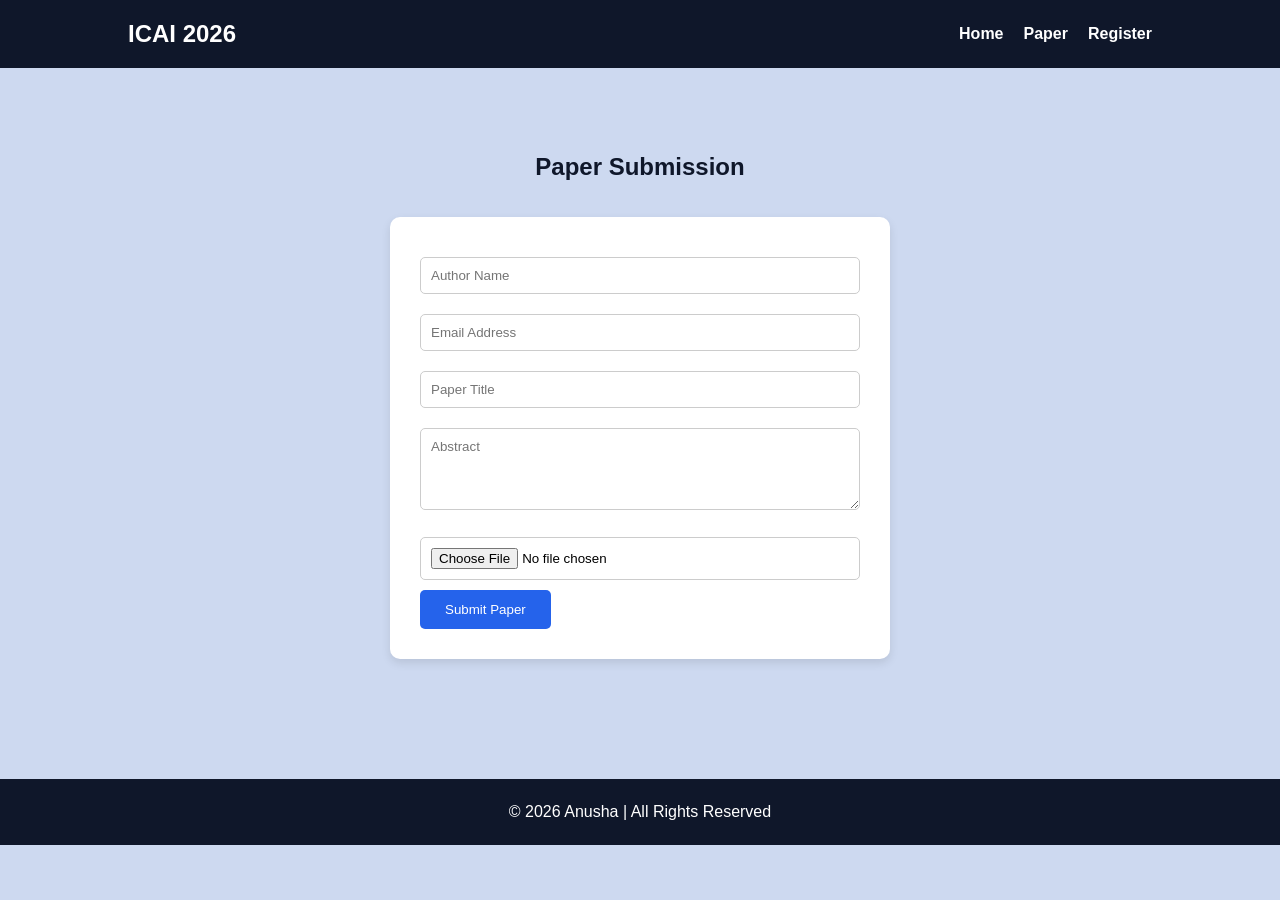
<file: paper.html>
<!DOCTYPE html>
<html lang="en">
<head>
<meta charset="UTF-8">
<meta name="viewport" content="width=device-width, initial-scale=1.0">
<title>Paper Submission</title>

<style>

/* SAME CSS FROM INDEX */

*{
margin:0;
padding:0;
box-sizing:border-box;
font-family:Arial, sans-serif;
}

body{
line-height:1.6;
background-color:#cdd9f0;
}

nav{
background:#0f172a;
color:white;
display:flex;
justify-content:space-between;
align-items:center;
padding:15px 10%;
}

nav ul{
display:flex;
list-style:none;
}

nav ul li{
margin-left:20px;
}

nav a{
color:white;
text-decoration:none;
font-weight:bold;
}

section{
padding:80px 10%;
}

section h2{
text-align:center;
margin-bottom:30px;
color:#0f172a;
}

form{
max-width:500px;
margin:auto;
background:white;
padding:30px;
border-radius:10px;
box-shadow:0 4px 10px rgba(0,0,0,0.1);
}

form input, form textarea{
width:100%;
padding:10px;
margin:10px 0;
border:1px solid #ccc;
border-radius:5px;
}

button{
background:#2563eb;
color:white;
padding:12px 25px;
border:none;
cursor:pointer;
border-radius:5px;
}

button:hover{
background:#1d4ed8;
}

footer{
background:#0f172a;
color:white;
text-align:center;
padding:20px;
margin-top:40px;
}

</style>
</head>

<body>

<nav>
<h2>ICAI 2026</h2>
<ul>
<li><a href="index.html">Home</a></li>
<li><a href="paper.html">Paper</a></li>
<li><a href="register.html">Register</a></li>
</ul>
</nav>

<section>

<h2>Paper Submission</h2>

<form onsubmit="return submitPaper()">

<input type="text" placeholder="Author Name" required>
<input type="email" placeholder="Email Address" required>
<input type="text" placeholder="Paper Title" required>
<textarea rows="4" placeholder="Abstract"></textarea>
<input type="file">

<button type="submit">Submit Paper</button>

</form>

</section>

<footer>
<p>© 2026 Anusha | All Rights Reserved</p>
</footer>

<script>

function submitPaper(){
alert("Paper Submitted Successfully!");
return false;
}

</script>

</body>
</html>
</file>
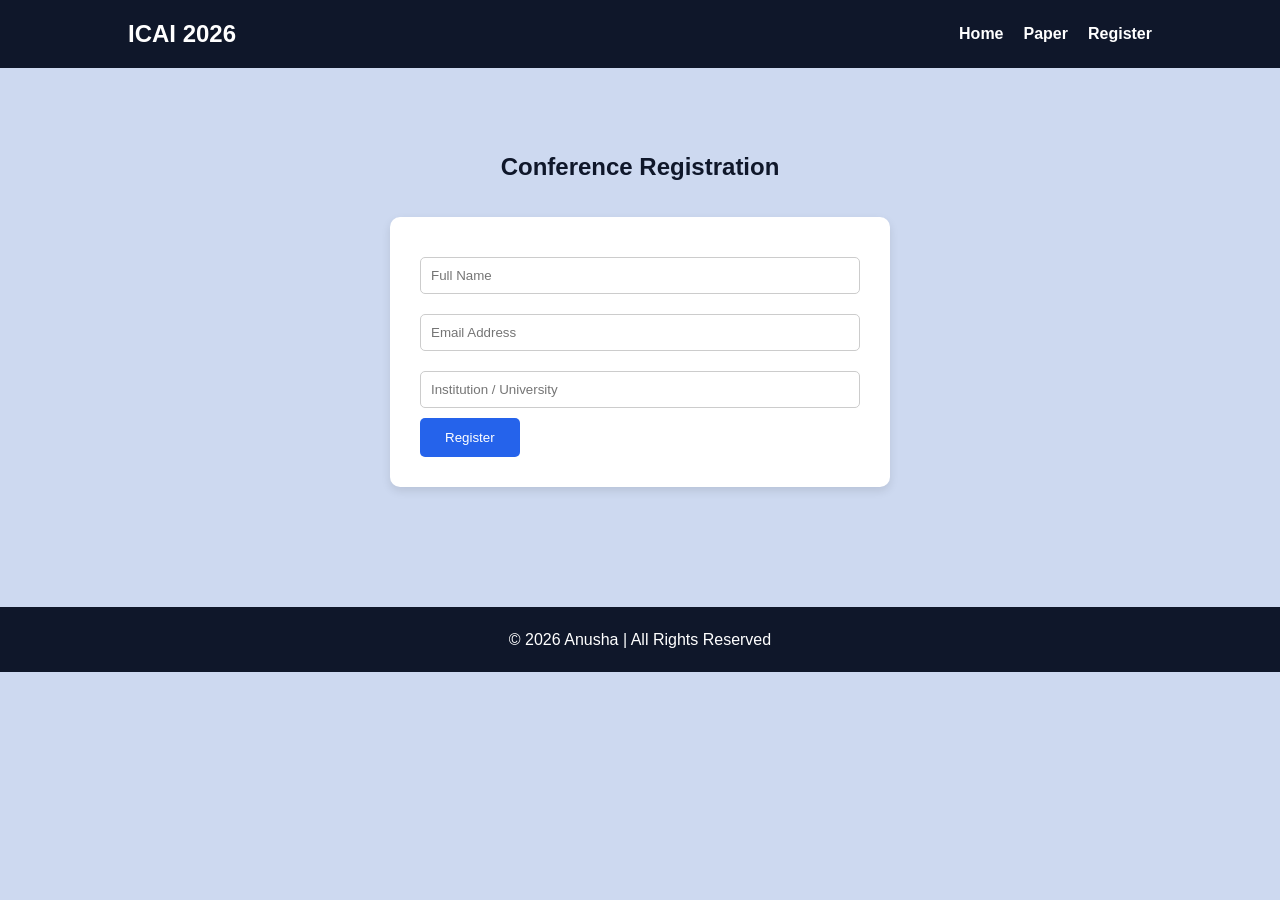
<file: register.html>
<!DOCTYPE html>
<html lang="en">
<head>
<meta charset="UTF-8">
<meta name="viewport" content="width=device-width, initial-scale=1.0">
<title>Conference Registration</title>

<style>

/* SAME CSS */

*{
margin:0;
padding:0;
box-sizing:border-box;
font-family:Arial, sans-serif;
}

body{
line-height:1.6;
background-color:#cdd9f0;
}

nav{
background:#0f172a;
color:white;
display:flex;
justify-content:space-between;
align-items:center;
padding:15px 10%;
}

nav ul{
display:flex;
list-style:none;
}

nav ul li{
margin-left:20px;
}

nav a{
color:white;
text-decoration:none;
font-weight:bold;
}

section{
padding:80px 10%;
}

section h2{
text-align:center;
margin-bottom:30px;
color:#0f172a;
}

form{
max-width:500px;
margin:auto;
background:white;
padding:30px;
border-radius:10px;
box-shadow:0 4px 10px rgba(0,0,0,0.1);
}

form input{
width:100%;
padding:10px;
margin:10px 0;
border:1px solid #ccc;
border-radius:5px;
}

button{
background:#2563eb;
color:white;
padding:12px 25px;
border:none;
cursor:pointer;
border-radius:5px;
}

button:hover{
background:#1d4ed8;
}

footer{
background:#0f172a;
color:white;
text-align:center;
padding:20px;
margin-top:40px;
}

</style>
</head>

<body>

<nav>
<h2>ICAI 2026</h2>
<ul>
<li><a href="index.html">Home</a></li>
<li><a href="paper.html">Paper</a></li>
<li><a href="register.html">Register</a></li>
</ul>
</nav>

<section>

<h2>Conference Registration</h2>

<form onsubmit="return registerUser()">

<input type="text" placeholder="Full Name" required>
<input type="email" placeholder="Email Address" required>
<input type="text" placeholder="Institution / University">

<button type="submit">Register</button>

</form>

</section>

<footer>
<p>© 2026 Anusha | All Rights Reserved</p>
</footer>

<script>

function registerUser(){
alert("Registration Successful!");
return false;
}

</script>

</body>
</html>
</file>
